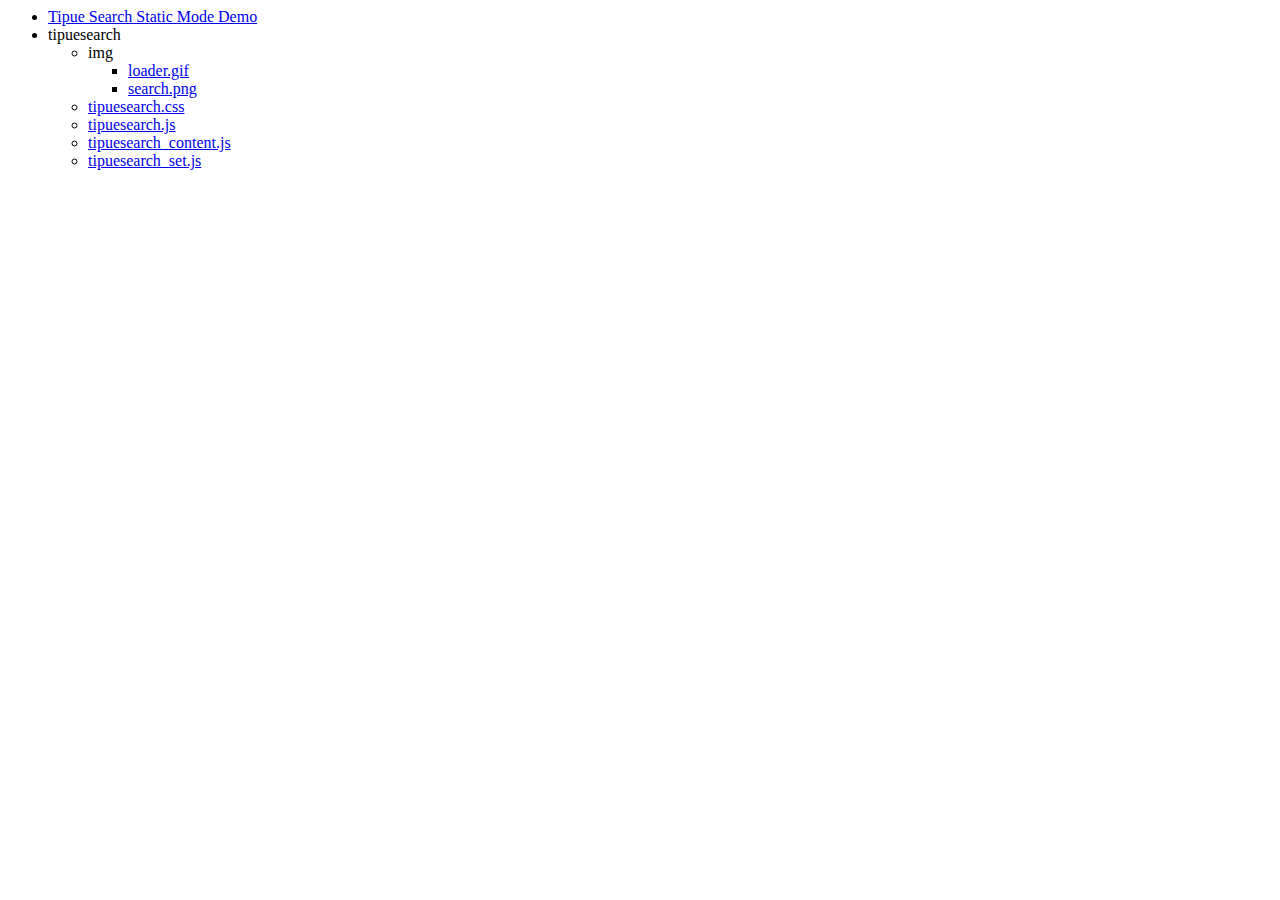
<file: index.html>
﻿<html>
  <body>
   <ul>
    <li><a href="demo\jQuery-Site-Search-Engine-Plugin-Tipue-Search\demos\static\search.html">Tipue Search Static Mode Demo</a></li>
    <li>
     tipuesearch
     <ul>
      <li>
       img
       <ul>
        <li><a href="demo\jQuery-Site-Search-Engine-Plugin-Tipue-Search\demos\static\tipuesearch\img\loader.gif">loader.gif</a></li>
        <li><a href="demo\jQuery-Site-Search-Engine-Plugin-Tipue-Search\demos\static\tipuesearch\img\search.png">search.png</a></li>
       </ul>
      </li>
      <li><a href="demo\jQuery-Site-Search-Engine-Plugin-Tipue-Search\demos\static\tipuesearch\tipuesearch.css">tipuesearch.css</a></li>
      <li><a href="demo\jQuery-Site-Search-Engine-Plugin-Tipue-Search\demos\static\tipuesearch\tipuesearch.js">tipuesearch.js</a></li>
      <li><a href="demo\jQuery-Site-Search-Engine-Plugin-Tipue-Search\demos\static\tipuesearch\tipuesearch_content.js">tipuesearch_content.js</a></li>
      <li><a href="demo\jQuery-Site-Search-Engine-Plugin-Tipue-Search\demos\static\tipuesearch\tipuesearch_set.js">tipuesearch_set.js</a></li>
     </ul>
    </li>
   </ul>
  </body>
</html>
</file>
